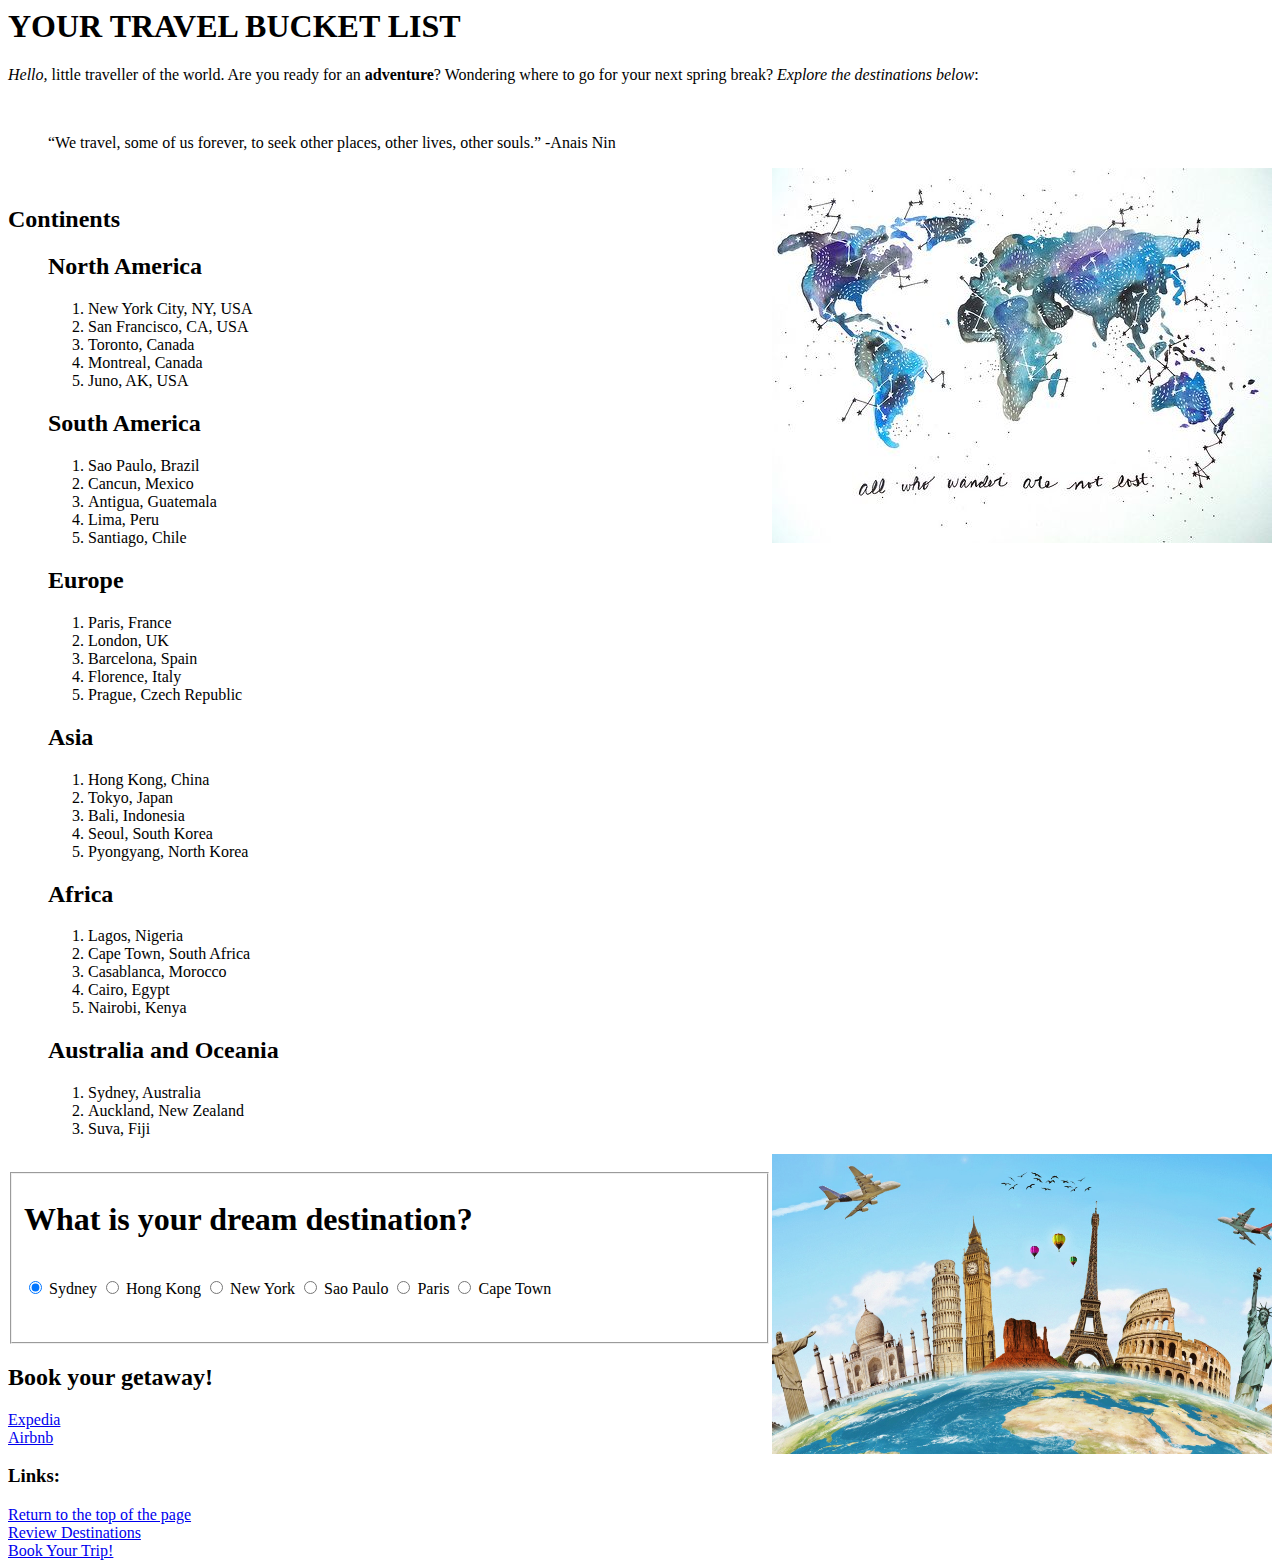
<file: index.html>
<html>
    <body>

        <h1 id="top">YOUR TRAVEL BUCKET LIST </h1>
        <header>
        <p> <i>Hello,</i> little traveller of the world. Are you ready for an <b>adventure</b>? Wondering where to go for your next spring break? <i>Explore the destinations below</i>: </p>
            <br/>
            <blockquote><cite="https://expertvagabond.com/best-travel-quotes/"></cite> <p>
                “We travel, some of us forever, to seek other places, other lives, other souls.” -Anais Nin </p></blockquote>
            </header>
<img src="map.jpg"alt="World Map"align="right"title="World Map"height="375"width="500"/> <br/>
        <h2 id="destinations">Continents</h2>
    <ul>
           <h2> North America </h2>

        <ol>
                <li>New York City, NY, USA </li>
                <li> San Francisco, CA, USA </li>
                <li> Toronto, Canada</li>
                <li> Montreal, Canada</li>
            <li>Juno, AK, USA</li>
            </ol>
        <h2> South America </h2>
            <ol>
            <li>Sao Paulo, Brazil </li>
            <li> Cancun, Mexico </li>
            <li> Antigua, Guatemala</li>
            <li> Lima, Peru </li>
            <li> Santiago, Chile </li>
            </ol>

        <h2> Europe </h2>
            <ol>
            <li> Paris, France </li>
            <li> London, UK </li>
            <li> Barcelona, Spain </li>
            <li> Florence, Italy </li>
            <li> Prague, Czech Republic </li>
            </ol>
        <h2> Asia </h2>
            <ol>
            <li>Hong Kong, China</li>
            <li> Tokyo, Japan</li>
            <li> Bali, Indonesia </li>
            <li> Seoul, South Korea</li>
            <li> Pyongyang, North Korea</li>
            </ol>

        <h2> Africa </h2>
            <ol>
            <li>Lagos, Nigeria</li>
            <li> Cape Town, South Africa</li>
            <li> Casablanca, Morocco</li>
            <li> Cairo, Egypt </li>
            <li> Nairobi, Kenya</li>
        </ol>

        <h2> Australia and Oceania </h2>
            <ol>
                <li> Sydney, Australia </li>
            <li> Auckland, New Zealand </li>
            <li> Suva, Fiji </li>
            </ol>
            </ul>
<img src="travel-022.jpg"alt="Monuments"align="right"title="Monuments"height="300"width="500"align=right/>
        <br/>

    <fieldset>
    <!--START OF FORM ONE -->
    <header>
    <h1 id="forms"> What is your dream destination? </h1>
    </header>
        <p>
    <br />
    <input type="radio" name="cities" value="Sydney" checked="checked" /> Sydney

    <input type="radio" name="cities" value="Hong Kong" /> Hong Kong

    <input type="radio" name="cities" value="New York" /> New York

    <input type="radio" name="cities" value="Sao Paulo" /> Sao Paulo

    <input type="radio" name="cities" value="Paris" /> Paris

    <input type="radio" name="cities" value="Cape Town" /> Cape Town

    </p>
    <br/>
  </fieldset>


    <header>
    <h2 id="booking">Book your getaway! </h2>
    </header>
      <a href="https://www.expedia.com/" target="_blank"> Expedia </a>
      <br />
      <a href="https://www.airbnb.com/" target="_blank"> Airbnb </a>




    <h3> Links: </h3>
    <a href="#top">Return to the top of the page</a><br />
    <a href="#destinations"> Review Destinations </a><br />
    <a href="#booking"> Book Your Trip! </a> <br />

    </body>
</html><!--Main file to work in-->
</file>
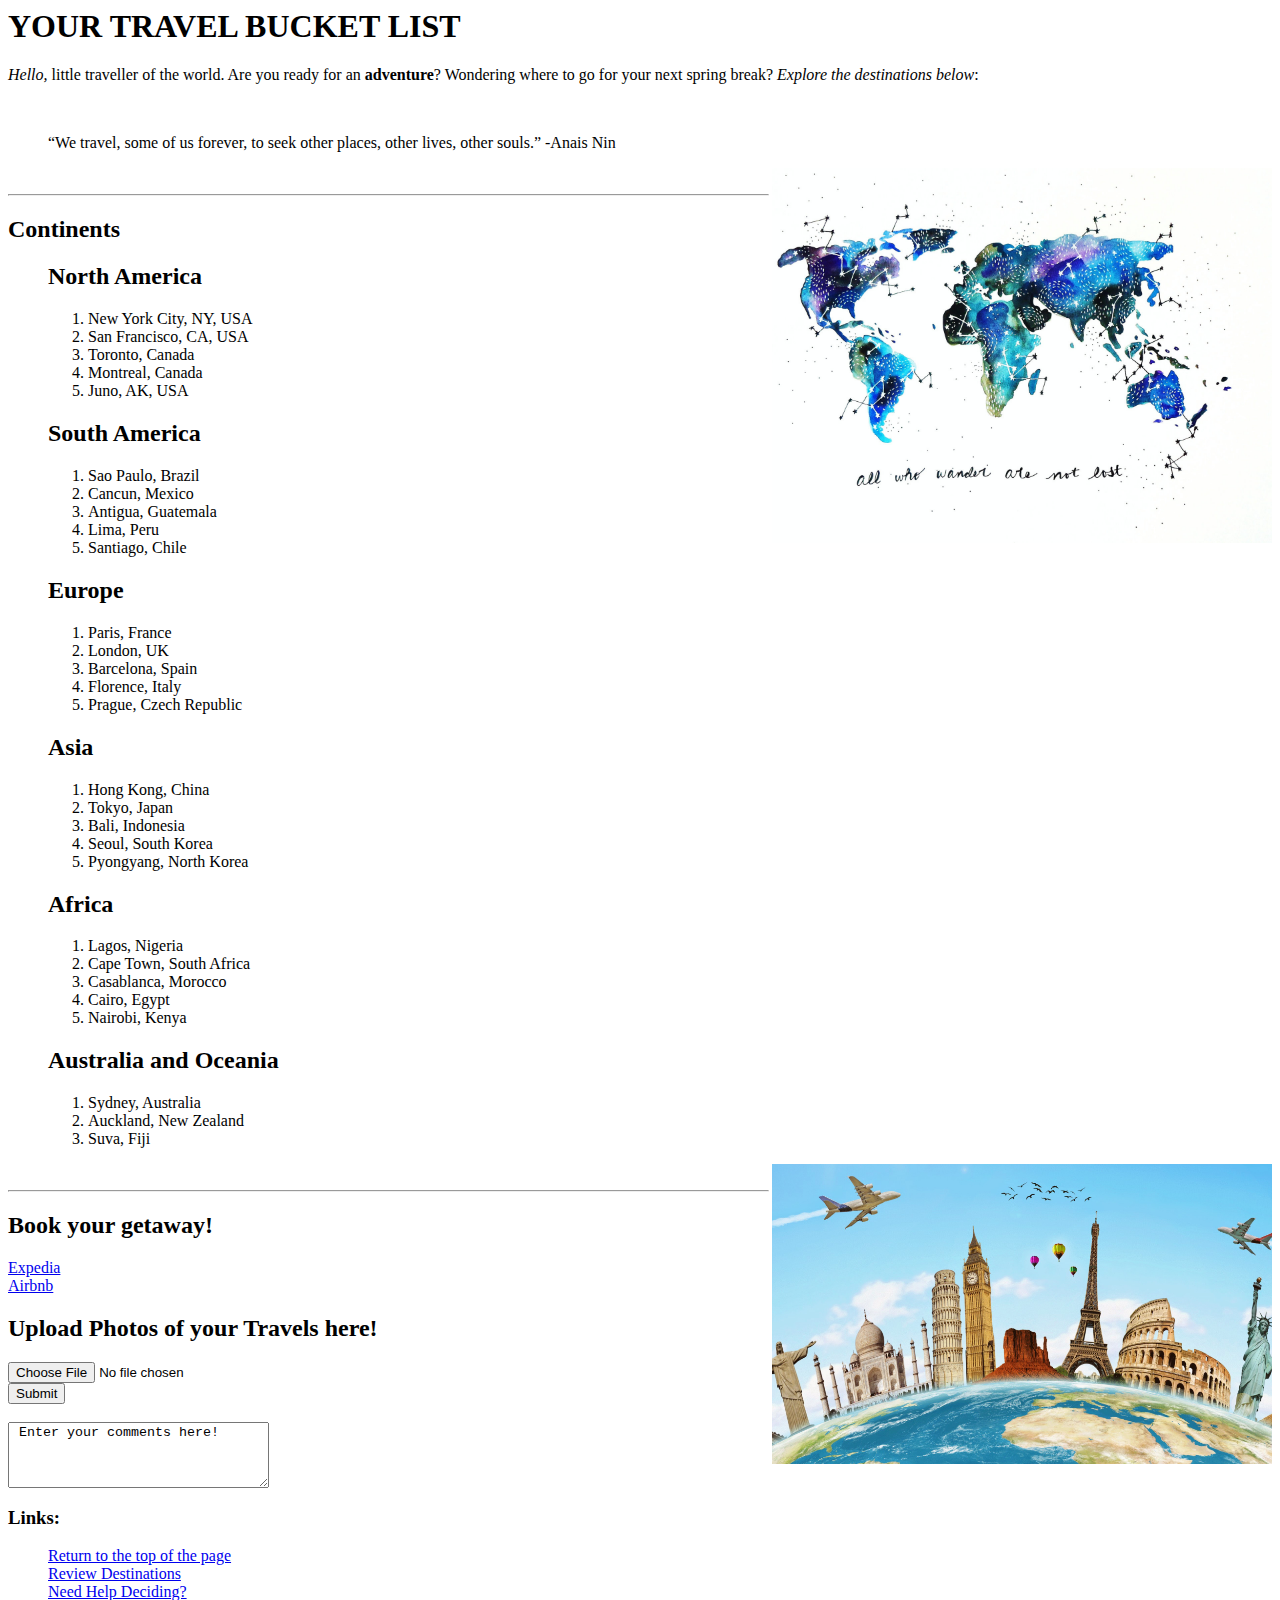
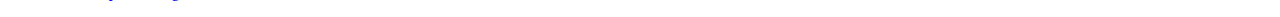
<file: project1/index.html>
<html>
<title>Find your Getaway Hotspot!</title>

<body>

	<h1 id="top">YOUR TRAVEL BUCKET LIST </h1>
	<header>
		<p> <i>Hello,</i> little traveller of the world. Are you ready for an <b>adventure</b>? Wondering where to go for your next spring break? <i>Explore the destinations below</i>: </p>
		<br/>
		<blockquote>
			<cite="https://expertvagabond.com/best-travel-quotes/"></cite>
				<p>
					“We travel, some of us forever, to seek other places, other lives, other souls.” -Anais Nin </p>
		</blockquote>
	</header>
	<img src="map.jpg" alt="World Map" align="right" title="World Map" height="375" width="500" /> <br/>
	<hr />
	<h2 id="destinations">Continents</h2>
	<ul>
		<h2> North America </h2>

		<ol>
			<li>New York City, NY, USA </li>
			<li> San Francisco, CA, USA </li>
			<li> Toronto, Canada</li>
			<li> Montreal, Canada</li>
			<li>Juno, AK, USA</li>
		</ol>
		<h2> South America </h2>
		<ol>
			<li>Sao Paulo, Brazil </li>
			<li> Cancun, Mexico </li>
			<li> Antigua, Guatemala</li>
			<li> Lima, Peru </li>
			<li> Santiago, Chile </li>
		</ol>

		<h2> Europe </h2>
		<ol>
			<li> Paris, France </li>
			<li> London, UK </li>
			<li> Barcelona, Spain </li>
			<li> Florence, Italy </li>
			<li> Prague, Czech Republic </li>
		</ol>
		<h2> Asia </h2>
		<ol>
			<li>Hong Kong, China</li>
			<li> Tokyo, Japan</li>
			<li> Bali, Indonesia </li>
			<li> Seoul, South Korea</li>
			<li> Pyongyang, North Korea</li>
		</ol>

		<h2> Africa </h2>
		<ol>
			<li>Lagos, Nigeria</li>
			<li> Cape Town, South Africa</li>
			<li> Casablanca, Morocco</li>
			<li> Cairo, Egypt </li>
			<li> Nairobi, Kenya</li>
		</ol>

		<h2> Australia and Oceania </h2>
		<ol>
			<li> Sydney, Australia </li>
			<li> Auckland, New Zealand </li>
			<li> Suva, Fiji </li>
		</ol>
	</ul>
	<img src="travel-022.jpg" alt="Monuments" align="right" title="Monuments" height="300" width="500" align=right/>
	<br/>

	<hr />

	<header>
		<h2 id="booking">Book your getaway! </h2>
	</header>
	<a href="https://www.expedia.com/" target="_blank"> Expedia </a>
	<br />
	<a href="https://www.airbnb.com/" target="_blank"> Airbnb </a>


	<h2> Upload Photos of your Travels here! </h2>
	<input type="file" name="photo" />
	<br>
	<input type="submit" value="Submit" />

	<br/>
	<br/>

	<textarea name="comments" cols="30" rows="4"> Enter your comments here!</textarea>

	<h3> Links: </h3>
	<ul>
		<a href="#top">Return to the top of the page </a><br />
		<a href="#destinations"> Review Destinations </a><br />
		<a href="info-page.html"> Need Help Deciding? </a> <br />
	</ul>

</body>

</html>
<!--Main file to work in-->
</file>
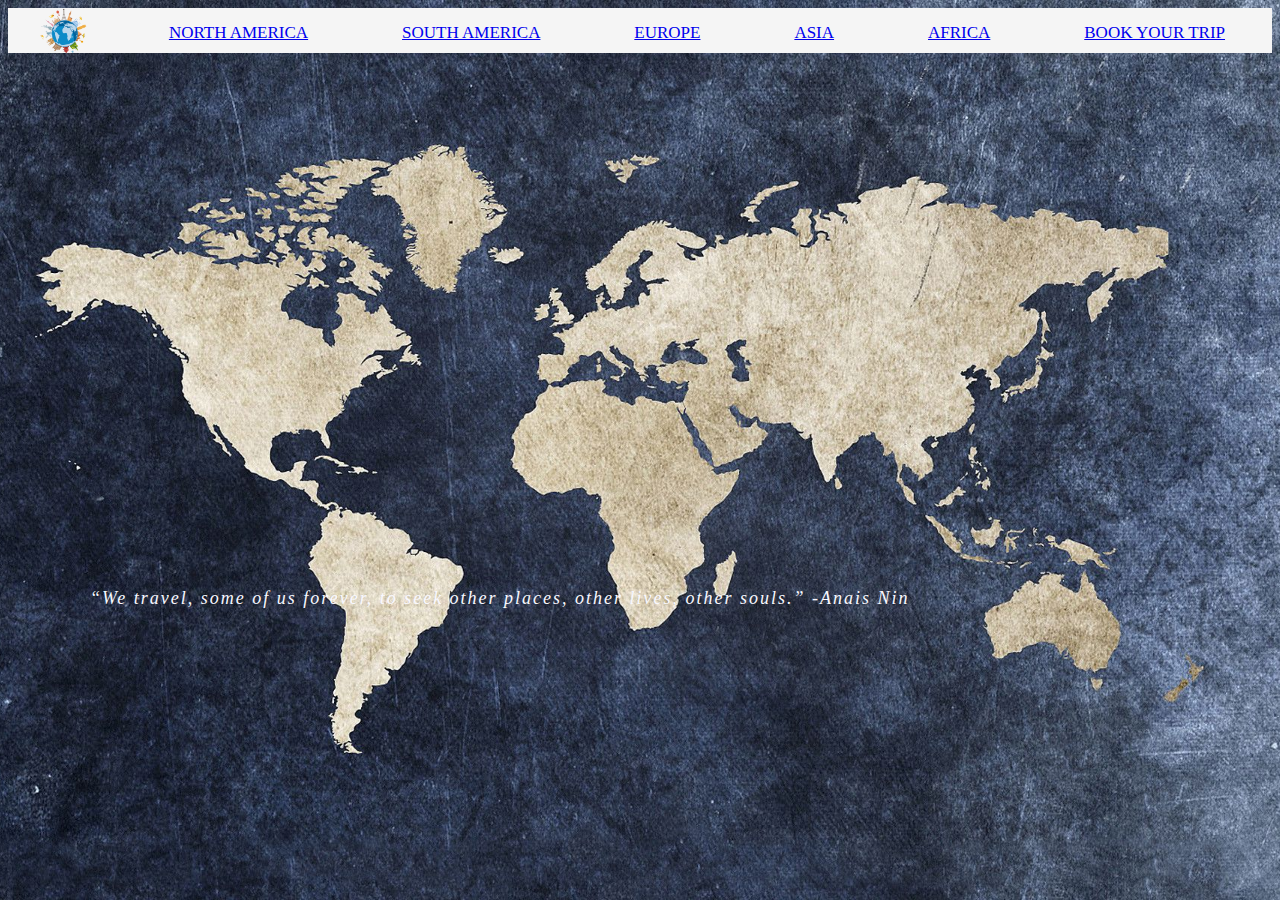
<file: project2/index.html>
<!DOCTYPE html5>
<html>


<head>
  <title>Find your Getaway Hotspot!</title>
  <link rel="stylesheet" href="styles.css" />
</head>

<body>
  <div class="title">
    <p>

      <blockquote>
        <cite="https://expertvagabond.com/best-travel-quotes/"></cite>
          <p>
            “We travel, some of us forever, to seek other places, other lives, other souls.” -Anais Nin </p>
      </blockquote>
  </div>

  <div class="navbar-bg">
    <div class="navbar">
      <div class="logo"> <a href="index.html"> </a> </div>
      <div class="option">
        <a href="northamerica.html">NORTH AMERICA </a></div>
      <div class="option">
        <a href="southamerica.html">SOUTH AMERICA </a></div>
      <div class="option">
        <a href="europe.html">EUROPE </a></div>
      <div class="option">
        <a href="asia.html">ASIA </a></div>
      <div class="option">
        <a href="africa.html">AFRICA </a></div>
      <div class="option">
        <a href="bookyourtrip.html"> BOOK YOUR TRIP </a></div>
    </div>
  </div>
</body>

</html>
</file>
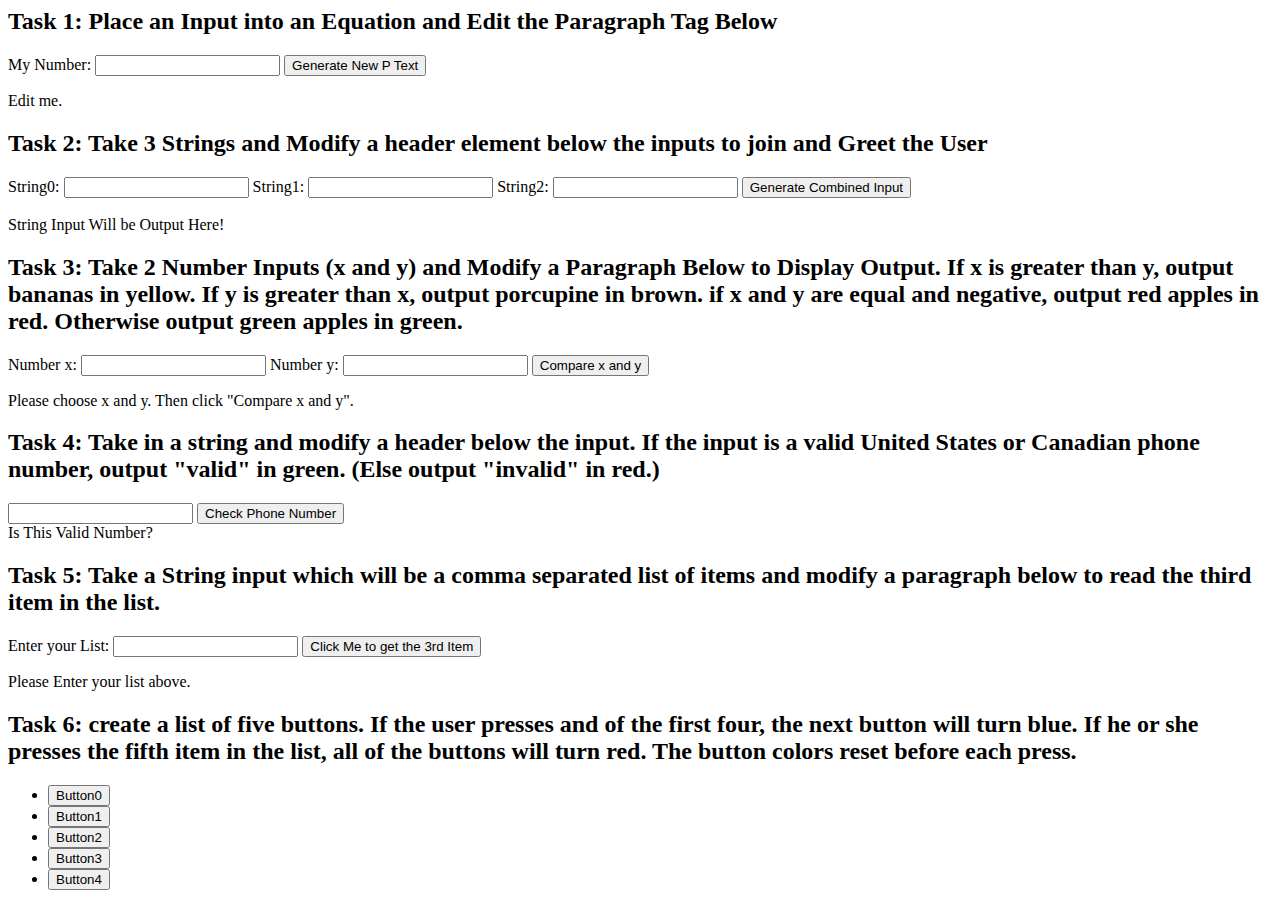
<file: project3/index.html>
<!DOCTYPE html5>
<html>
<!--
AUDREY AND I WORKED TOGETHER ON ALL OF THIS BUT SHE HAD MERGE CONFLICTS THAT SHE COULD NOT FIX.
WE WORKED FROM MY COMPUTER TOGETHER BC OF THIS. WE ARE ALSO USING OUR LATE WEEK FOR THIS PROJECT.
-->

<head>
  <title></title>
  <script type="text/javascript" src="code.js">
  </script>
</head>

<body>
  <h2>Task 1: Place an Input into an Equation and Edit the Paragraph Tag Below
    </h2> My Number: <input type="number" id="ex1" />
  <button onclick="equationSolver()">Generate New P Text</button>
  <p id="task1">
    Edit me.
  </p>

  <h2>Task 2: Take 3 Strings and Modify a header element below the inputs to join
        and Greet the User
    </h2> String0: <input type="text" id="string0" /> String1: <input type="text" id="string1" /> String2: <input type="text" id="string2" />
  <button onclick="combineStrings()">Generate Combined Input</button>
  <header id="task2">
    <br /> String Input Will be Output Here!
  </header>

  <h2>Task 3: Take 2 Number Inputs (x and y) and Modify a Paragraph Below to Display Output.
      If x is greater than y, output bananas in yellow. If y is greater than x, output porcupine
      in brown. if x and y are equal and negative, output red apples in red. Otherwise output
      green apples in green.
    </h2> Number x: <input type="number" id="x" /> Number y: <input type="number" id="y" />
  <button onclick="XandY()">Compare x and y</button>
  <p id="task3">
    Please choose x and y. Then click "Compare x and y".
  </p>

  <h2>
      Task 4: Take in a string and modify a header below the input. If the input is a valid
      United States or Canadian phone number, output "valid" in green. (Else output "invalid"
      in red.)
    </h2>
  <input type="text" id="phoneNumber" />
  <button onclick="pNumbers()">Check Phone Number</button>
  <header id="task4">
    Is This Valid Number?
  </header>

  <h2>Task 5: Take a String input which will be a comma separated list of items and modify a
      paragraph below to read the third item in the list.
    </h2> Enter your List: <input type="text" id="myList" />
  <button onclick="threeItem()">Click Me to get the 3rd Item</button>
  <p id="task5">
    Please Enter your list above.
  </p>

  <h2>Task 6: create a list of five buttons. If the user presses and of the first four, the next
      button will turn blue. If he or she presses the fifth item in the list, all of the buttons will
      turn red. The button colors reset before each press.
    </h2>
  <ul id="buttons">
    <li><button id="button0" onclick="bttnColor('button0')">Button0</button></li>
    <li><button id="button1" onclick="bttnColor('button1')">Button1</button></li>
    <li><button id="button2" onclick="bttnColor('button2')">Button2</button></li>
    <li><button id="button3" onclick="bttnColor('button3')">Button3</button></li>
    <li><button id="button4" onclick="bttnColor('button4')">Button4</button></li>
  </ul>

</body>

</html>
</file>
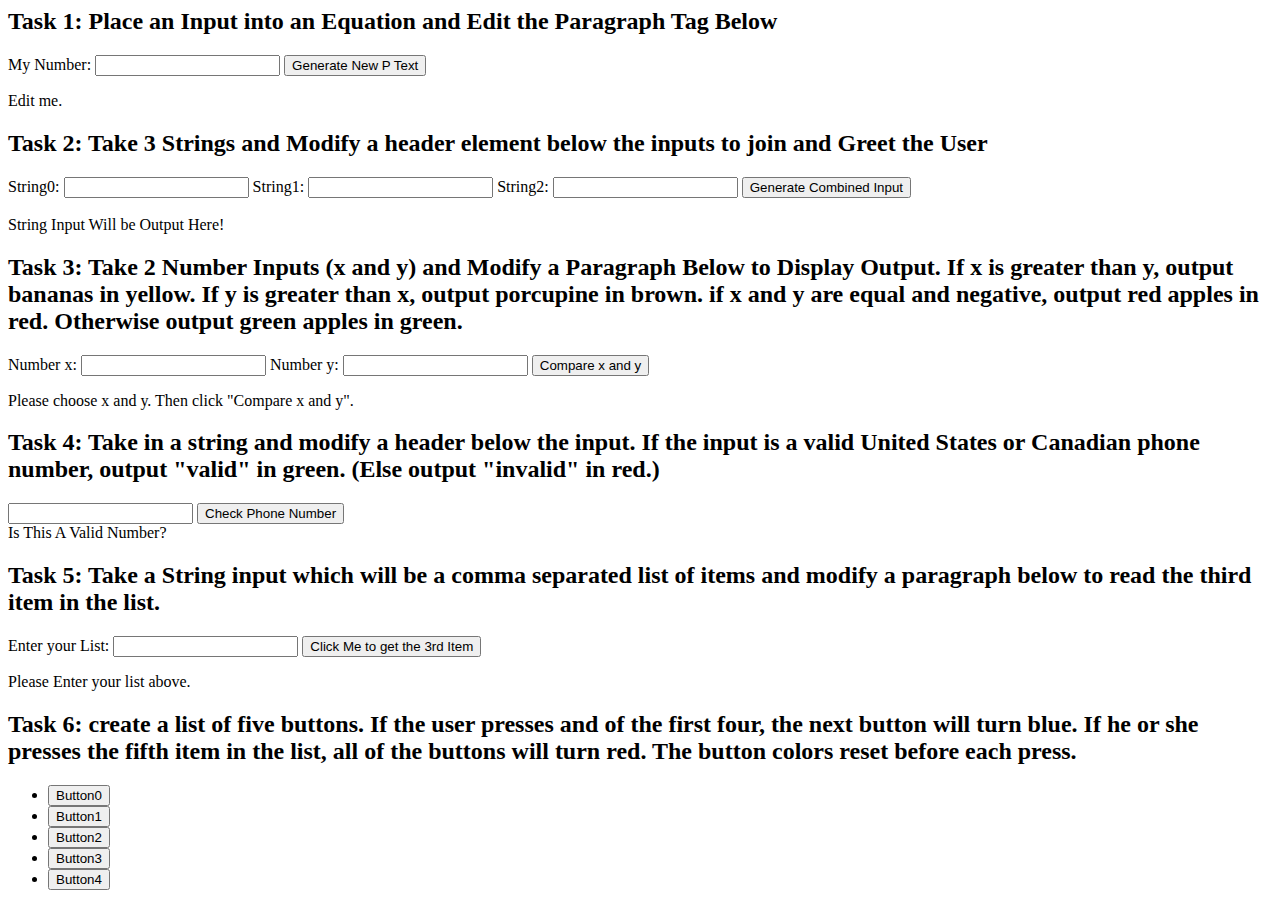
<file: project4/index.html>
<!DOCTYPE html5>
<html>
<!--
AUDREY AND I WORKED TOGETHER ON ALL OF THIS BUT SHE HAD MERGE CONFLICTS THAT SHE COULD NOT FIX.
WE WORKED FROM MY COMPUTER TOGETHER BC OF THIS. WE ARE ALSO USING OUR LATE WEEK FOR THIS PROJECT.
-->

<head>
  <title>Our Project 4, Jquery</title>
  <meta charset="UTF-8">
  <script src="https://code.jquery.com/jquery-3.2.1.js"></script>
  <script src="scripts.js"></script>
</head>

<body>
  <h2>Task 1: Place an Input into an Equation and Edit the Paragraph Tag Below
    </h2> My Number: <input type="number" id="ex1" />
  <button class="trigger1">Generate New P Text</button>
  <p id="task1">
    Edit me.
  </p>

  <h2>Task 2: Take 3 Strings and Modify a header element below the inputs to join
        and Greet the User
    </h2> String0: <input type="text" id="string0" /> String1: <input type="text" id="string1" /> String2: <input type="text" id="string2" />
  <button class="trigger2">Generate Combined Input</button>
  <header id="task2">
    <br /> String Input Will be Output Here!
  </header>

  <h2>Task 3: Take 2 Number Inputs (x and y) and Modify a Paragraph Below to Display Output.
      If x is greater than y, output bananas in yellow. If y is greater than x, output porcupine
      in brown. if x and y are equal and negative, output red apples in red. Otherwise output
      green apples in green.
    </h2> Number x: <input type="number" id="x" /> Number y: <input type="number" id="y" />
  <button class="XandY">Compare x and y</button>
  <p id="task3">
    Please choose x and y. Then click "Compare x and y".
  </p>

  <h2>
      Task 4: Take in a string and modify a header below the input. If the input is a valid
      United States or Canadian phone number, output "valid" in green. (Else output "invalid"
      in red.)
    </h2>
  <input type="text" id="phoneNumber" />
  <button class="pNumbers">Check Phone Number</button>
  <header id="task4">
    Is This A Valid Number?
  </header>

  <h2>Task 5: Take a String input which will be a comma separated list of items and modify a
      paragraph below to read the third item in the list.
  </h2> Enter your List: <input type="text" id="myList" />
  <button class="thirdItem">Click Me to get the 3rd Item</button>
  <p id="task5">
    Please Enter your list above.
  </p>

  <h2>Task 6: create a list of five buttons. If the user presses and of the first four, the next
      button will turn blue. If he or she presses the fifth item in the list, all of the buttons will
      turn red. The button colors reset before each press.
    </h2>
  <ul id="buttons">
    <li><button id="button0" class="bttn">Button0</button></li>
    <li><button id="button1" class="bttn">Button1</button></li>
    <li><button id="button2" class="bttn">Button2</button></li>
    <li><button id="button3" class="bttn">Button3</button></li>
    <li><button id="button4" class="bttn">Button4</button></li>
  </ul>

</body>

</html>
</file>
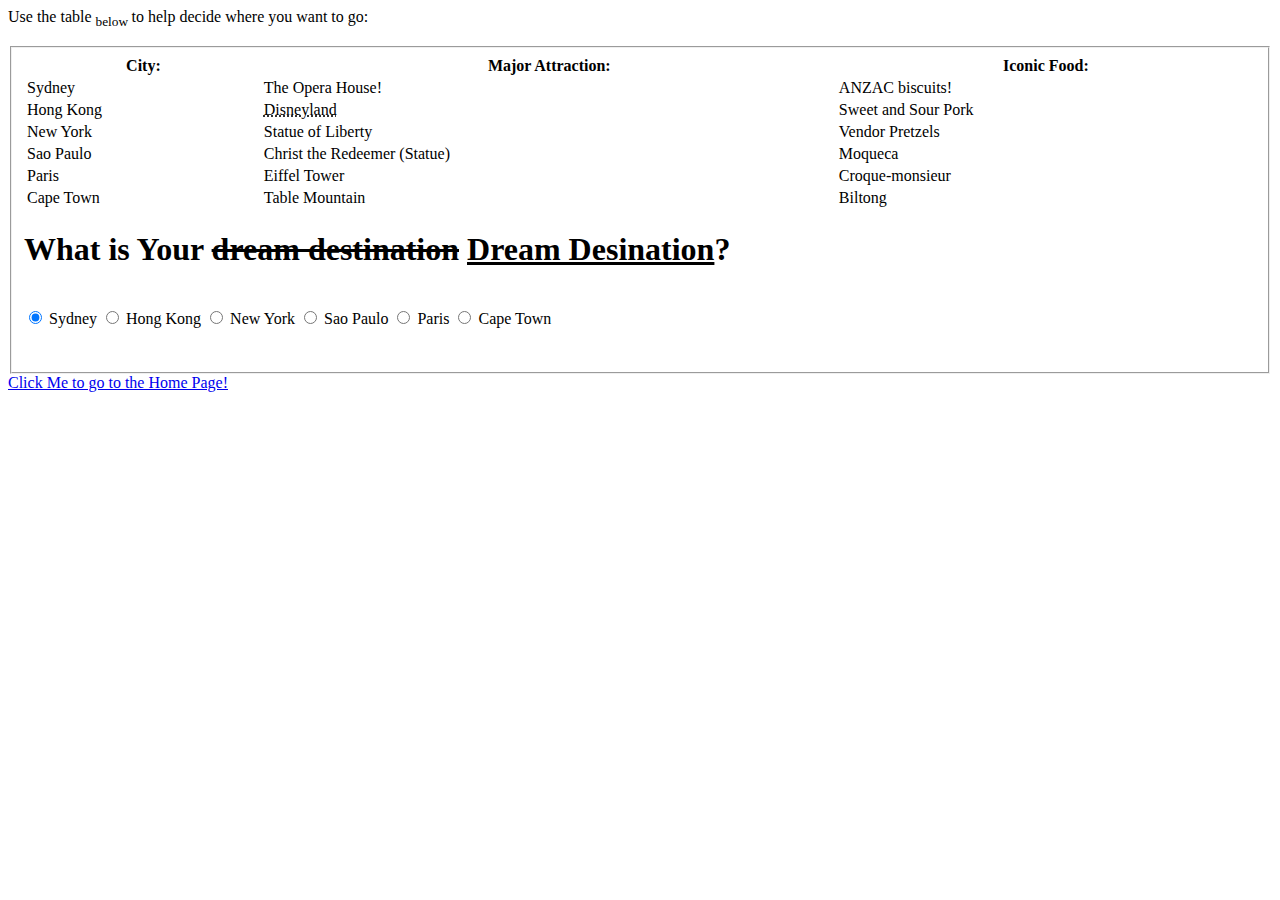
<file: project1/info-page.html>
<html>
<title>Where are you Going?</title>

<body>
  <p>
    Use the table <sub> below </sub>to help decide where you want to go: </p>
  <fieldset>
    <table style="width:100%">
      <tr>
        <th>City:</th>
        <th>Major Attraction:</th>
        <th>Iconic Food:</th>
      </tr>

      <tr>
        <td>Sydney</td>
        <td>The Opera House!</td>
        <td>ANZAC biscuits!</td>
      </tr>
      <tr>
        <td>Hong Kong</td>
        <td><abbr title="Part of Walt Disney World">Disneyland</abbr></td>
        <td>Sweet and Sour Pork</td>
      </tr>

      <tr>
        <td>New York</td>
        <td>Statue of Liberty</td>
        <td>Vendor Pretzels</td>
      </tr>
      <tr>
        <td>Sao Paulo</td>
        <td>Christ the Redeemer (Statue)</td>
        <td>Moqueca</td>
      </tr>
      <tr>
        <td>Paris</td>
        <td>Eiffel Tower</td>
        <td>Croque-monsieur</td>
      </tr>
      <tr>
        <td>Cape Town</td>
        <td>Table Mountain</td>
        <td>Biltong</td>
      </tr>
    </table>

    <!--START OF FORM ONE -->
    <header>
      <h1 id="forms"> What is Your <del>dream destination</del> <ins>Dream Desination</ins>? </h1>
    </header>
    <p>
      <br />
      <input type="radio" name="cities" value="Sydney" checked="checked" /> Sydney

      <input type="radio" name="cities" value="Hong Kong" /> Hong Kong

      <input type="radio" name="cities" value="New York" /> New York

      <input type="radio" name="cities" value="Sao Paulo" /> Sao Paulo

      <input type="radio" name="cities" value="Paris" /> Paris

      <input type="radio" name="cities" value="Cape Town" /> Cape Town

    </p>
    <br/>
  </fieldset>

  <a href="index.html">Click Me to go to the Home Page!</a>
</body>

</html>
</file>
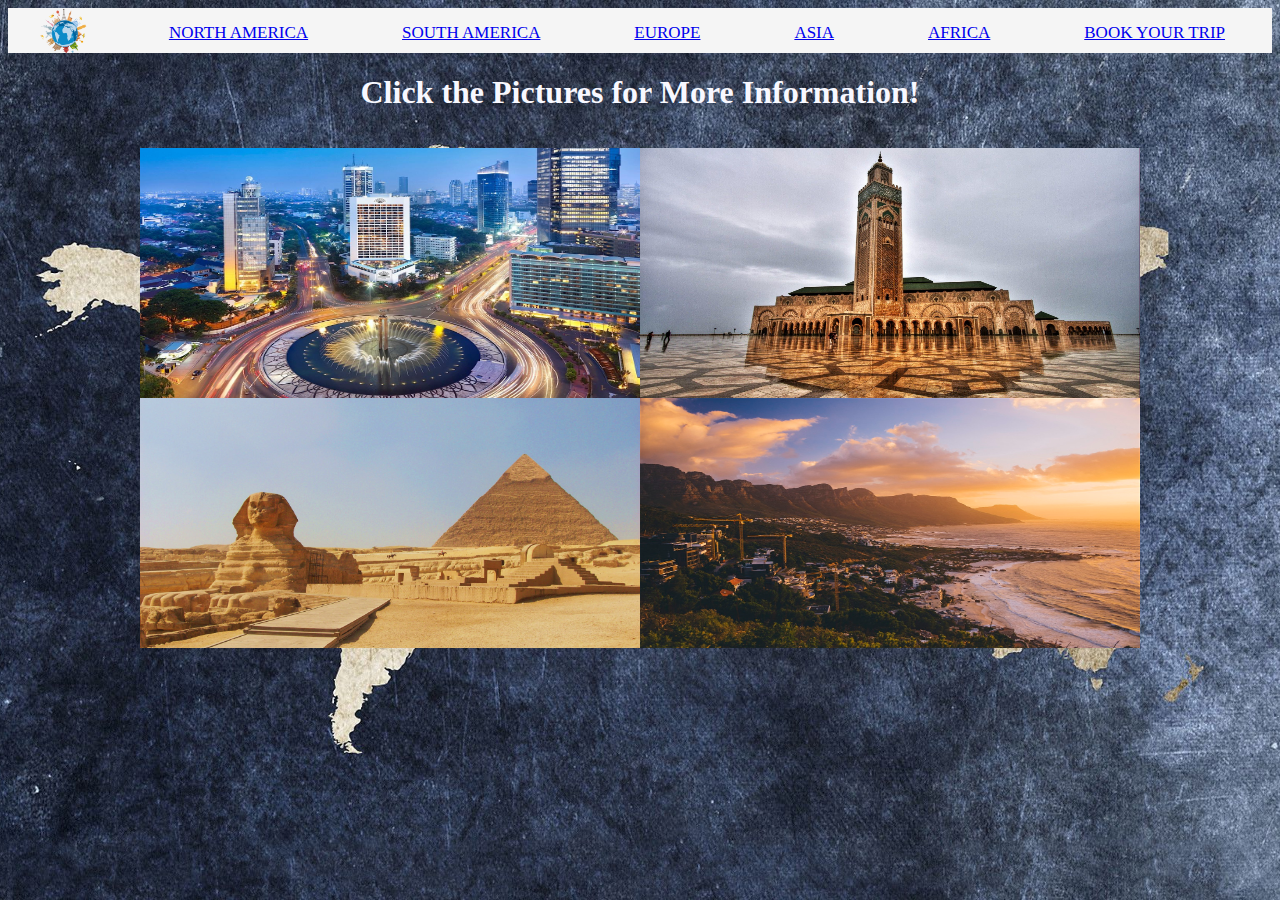
<file: project2/africa.html>
<!DOCTYPE html5>
<html>

<head>
  <title>Africa Destinations</title>
  <link rel="stylesheet" href="styles.css" />
</head>

<body>
  <div class="navbar-bg">
    <div class="navbar">
      <a href="index.html">
        <div class="logo"></div>
      </a>
      <div class="option">
        <a href="northamerica.html">NORTH AMERICA </a>
      </div>
      <div class="option">
        <a href="southamerica.html">SOUTH AMERICA </a></div>
      <div class="option">
        <a href="europe.html">EUROPE </a></div>
      <div class="option">
        <a href="asia.html">ASIA </a></div>
      <div class="option">
        <a href="africa.html">AFRICA </a></div>
      <div class="option">
        <a href="bookyourtrip.html"> BOOK YOUR TRIP </a></div>
    </div>
  </div>

  <h1 style="text-align: center;"><font color="ghostwhite"> Click the Pictures for More Information!</font></h1>

  <div class="bg">
    <a href="#overlay1">
      <img src="images/Lagos.jpg" alt="Lagos" height="250px" width="500px">
      </a>

    <a href="#overlay2">
      <img src="images/Casablanca.jpg" alt="casablanca" height="250px" width="500px">
    </a>

    <a href="#overlay3">
    <img src="images/Cairo.jpg" alt="Cairo" height="250px" width="500px">
    </a>

    <a href="#overlay4">
      <img src="images/Cape%20Town.jpg" alt="cape town" height="250px" width="500px" />
    </a>
  </div>


  <div id="overlay1" class="overlay">
    <a close="close" href="#">
      <div class="button1">
        <div class="text">
          Lagos
        </div>
      </div>
    </a>
    </div>

    <div id="overlay2" class="overlay2">
      <a close="close" href="#">
        <div class="button2">
          <div class="text">
            Casa Blanca
          </div>
        </div>
      </a>
    </div>

    <div id="overlay3" class="overlay3">
      <a close="close" href="#">
        <div class="button3">
          <div class="text">
            Cairo
          </div>
        </div>
      </a>
    </div>

    <div id="overlay4" class="overlay4">
      <a close="close" href="#">
        <div class="button4">
          <div class="text">
            Cape Town
          </div>
        </div>
      </a>
    </div>

</body>

</html>
</file>
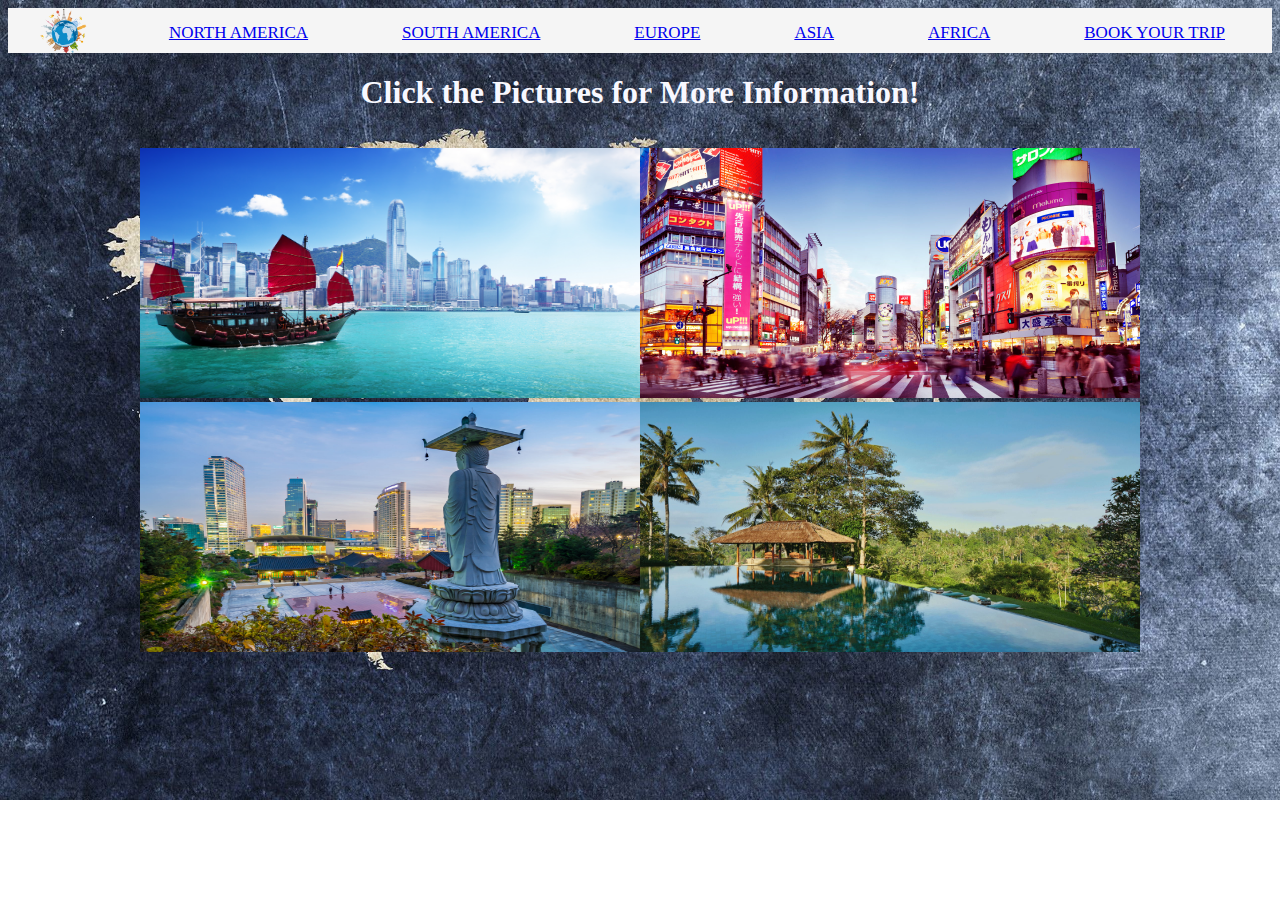
<file: project2/asia.html>
<!DOCTYPE html>
<html>

<head>
  <title>Asia Destinations</title>
  <link rel="stylesheet" href="styles.css" />
</head>

<body>
  <div class="navbar-bg">
    <div class="navbar">
      <a href="index.html">
        <div class="logo"></div>
      </a>
      <div class="option">
        <a href="northamerica.html">NORTH AMERICA </a>
      </div>
      <div class="option">
        <a href="southamerica.html">SOUTH AMERICA </a></div>
      <div class="option">
        <a href="europe.html">EUROPE </a></div>
      <div class="option">
        <a href="asia.html">ASIA </a></div>
      <div class="option">
        <a href="africa.html">AFRICA </a></div>
      <div class="option">
        <a href="bookyourtrip.html"> BOOK YOUR TRIP </a></div>
    </div>
  </div>


  <h1 style="text-align: center;"><font color="ghostwhite"> Click the Pictures for More Information!</font></h1>

  <div class="bg">
    <a href="#overlay1">
      <img src="images/Hong%20Kong.jpg" alt="HK" height="250px" width="500px">
      </a>

    <a href="#overlay2">
      <img src="images/Tokyo.jpg" alt="tokyo" height="250px" width="500px">
    </a>

    <a href="#overlay3">
    <img src="images/Seoul.jpg" alt="Seoul" height="250px" width="500px">
    </a>

    <a href="#overlay4">
      <img src="images/Bali.jpg" alt="Bali" height="250px" width="500px">
    </a>
  </div>


  <div id="overlay1" class="overlay">
    <a close="close" href="#">
      <div class="button1">
        <div class="text">
          Hong Kong
        </div>
      </div>
    </a>
  </div>

  <div id="overlay2" class="overlay2">
    <a close="close" href="#">
      <div class="button2">
        <div class="text">
          Tokyo
        </div>
      </div>
    </a>
  </div>

  <div id="overlay3" class="overlay3">
    <a close="close" href="#">
      <div class="button3">
        <div class="text">
          Seoul
        </div>
      </div>
    </a>
  </div>

  <div id="overlay4" class="overlay4">
    <a close="close" href="#">
      <div class="button4">
        <div class="text">
          Bali
        </div>
      </div>
    </a>
  </div>

</body>

</html>
</file>
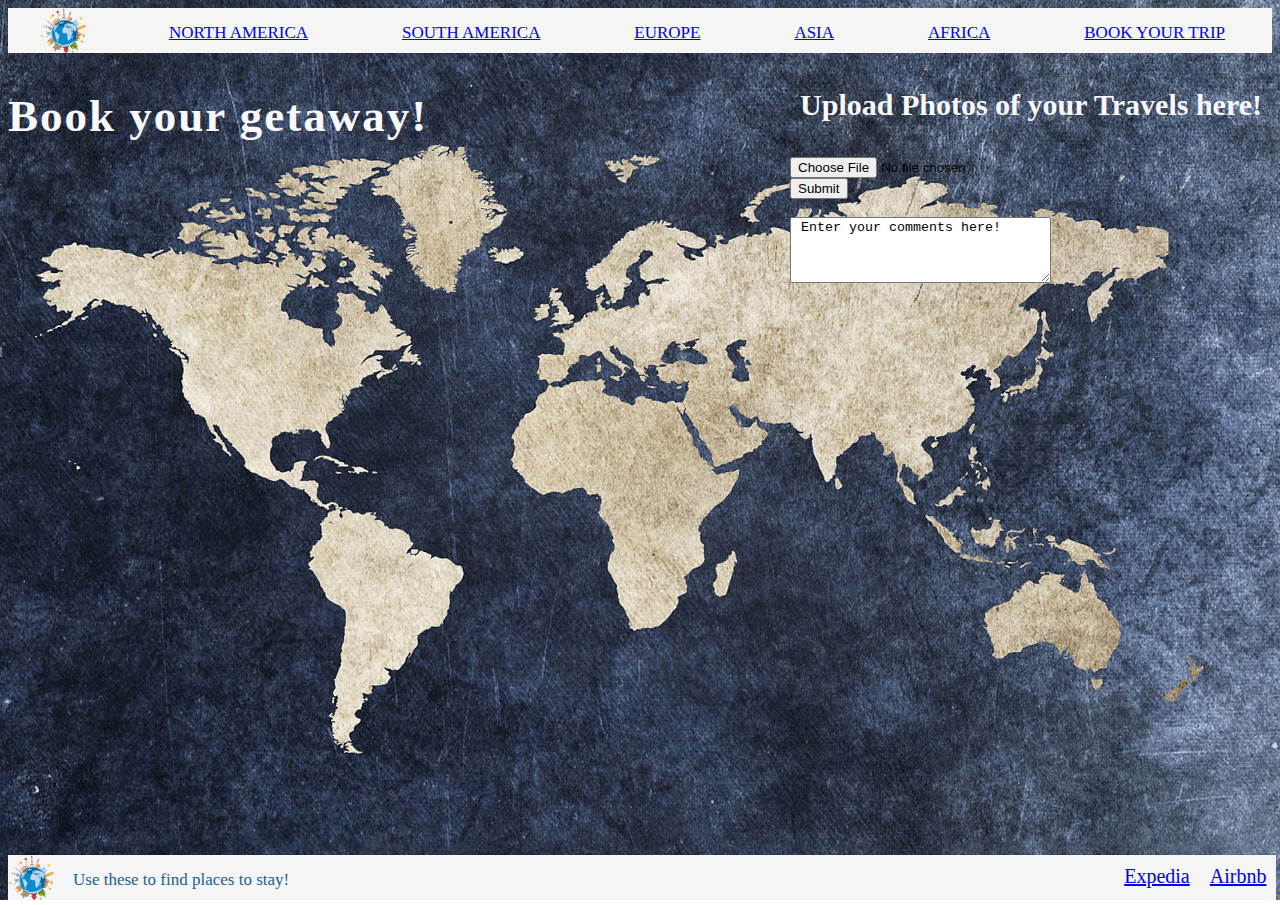
<file: project2/bookyourtrip.html>
<!DOCTYPE html5>
<html>

<head>
  <title>Book Your Trip</title>
  <link rel="stylesheet" href="styles.css" />
</head>

<body>
  <div class="navbar-bg">
    <div class="navbar">
      <a href="index.html">
        <div class="logo"> </div>
      </a>
      <div class="option">
        <a href="northamerica.html">NORTH AMERICA </a></div>
      <div class="option">
        <a href="southamerica.html">SOUTH AMERICA </a></div>
      <div class="option">
        <a href="europe.html">EUROPE </a></div>
      <div class="option">
        <a href="asia.html">ASIA </a></div>
      <div class="option">
        <a href="africa.html">AFRICA </a></div>
      <div class="option">
        <a href="bookyourtrip.html"> BOOK YOUR TRIP </a></div>
    </div>
  </div>

  <div class="header">
    <h2>Book your getaway! </h2>
  </div>

  <div class="submit">
    <div class="option2">
      <h2> Upload Photos of your Travels here! </h2>
    </div>
    <input type="file" name="photo" />
    <br>
    <input type="submit" value="Submit" />
    <br/>
    <br/>
    <textarea name="comments" cols="30" rows="4"> Enter your comments here!</textarea>
  </div>
  </div>


  <div class=container-bg>
    <div class="logo"> <a href="index.html"> </a> </div>
    <div class="option">
      Use these to find places to stay!
    </div>
    <div class="container">
      <div class="option2">
        <a href="https://www.expedia.com/" target="_blank"> Expedia </a>
      </div>
      <div class="option2">
        <a href="https://www.airbnb.com/" target="_blank"> Airbnb </a>
      </div>
    </div>

  </div>

</body>

</html>
</file>
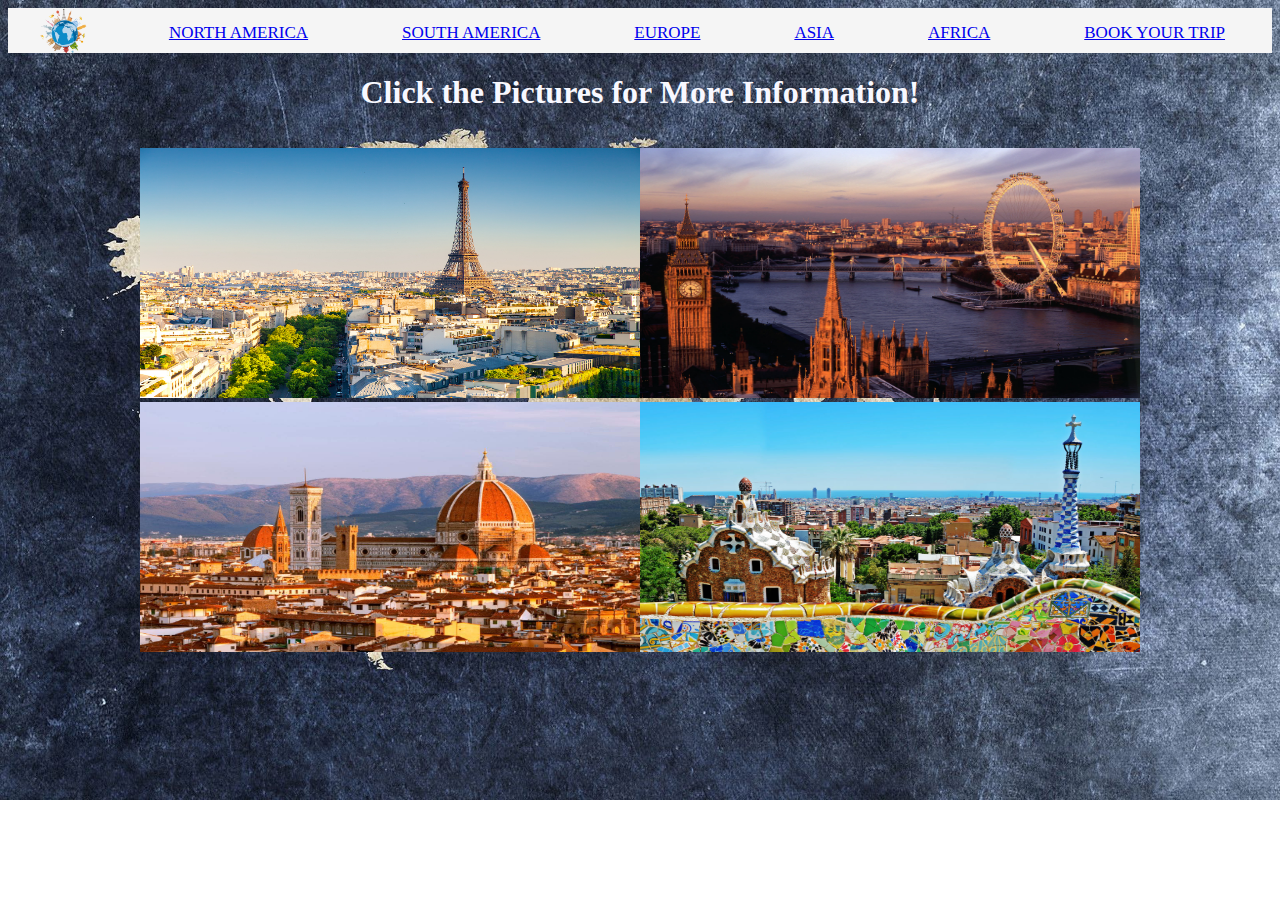
<file: project2/europe.html>
<!DOCTYPE html>
<html>

<head>
  <title>Europe Destinations</title>
  <link rel="stylesheet" href="styles.css" />
</head>

<body>
  <div class="navbar-bg">
    <div class="navbar">
      <a href="index.html">
        <div class="logo"></div>
      </a>
      <div class="option">
        <a href="northamerica.html">NORTH AMERICA </a>
      </div>
      <div class="option">
        <a href="southamerica.html">SOUTH AMERICA </a></div>
      <div class="option">
        <a href="europe.html">EUROPE </a></div>
      <div class="option">
        <a href="asia.html">ASIA </a></div>
      <div class="option">
        <a href="africa.html">AFRICA </a></div>
      <div class="option">
        <a href="bookyourtrip.html"> BOOK YOUR TRIP </a></div>
    </div>
  </div>

  <h1 style="text-align: center;"><font color="ghostwhite"> Click the Pictures for More Information!</font></h1>

  <div class="bg">
    <a href="#overlay1">
        <img src="images/paris.jpg" alt="Paris" height="250px" width="500px">
        </a>

    <a href="#overlay2">
        <img src="images/London.jpg" alt="london" height="250px" width="500px">
      </a>

    <a href="#overlay3">
      <img src="images/Florence.jpg" alt="Florence" height="250px" width="500px">
      </a>

    <a href="#overlay4">
        <img src="images/Barcelona.jpg" alt="Barcelona" height="250px" width="500px">
      </a>
  </div>


  <div id="overlay1" class="overlay">
    <a close="close" href="#">
      <div class="button1">
        <div class="text">
          Paris
        </div>
      </div>
    </a>
  </div>

  <div id="overlay2" class="overlay2">
    <a close="close" href="#">
      <div class="button2">
        <div class="text">
          London
        </div>
      </div>
    </a>
  </div>

  <div id="overlay3" class="overlay3">
    <a close="close" href="#">
      <div class="button3">
        <div class="text">
          Florence
        </div>
      </div>
    </a>
  </div>

  <div id="overlay4" class="overlay4">
    <a close="close" href="#">
      <div class="button4">
        <div class="text">
          Barcelona
        </div>
      </div>
    </a>
  </div>

</body>

</html>
</file>
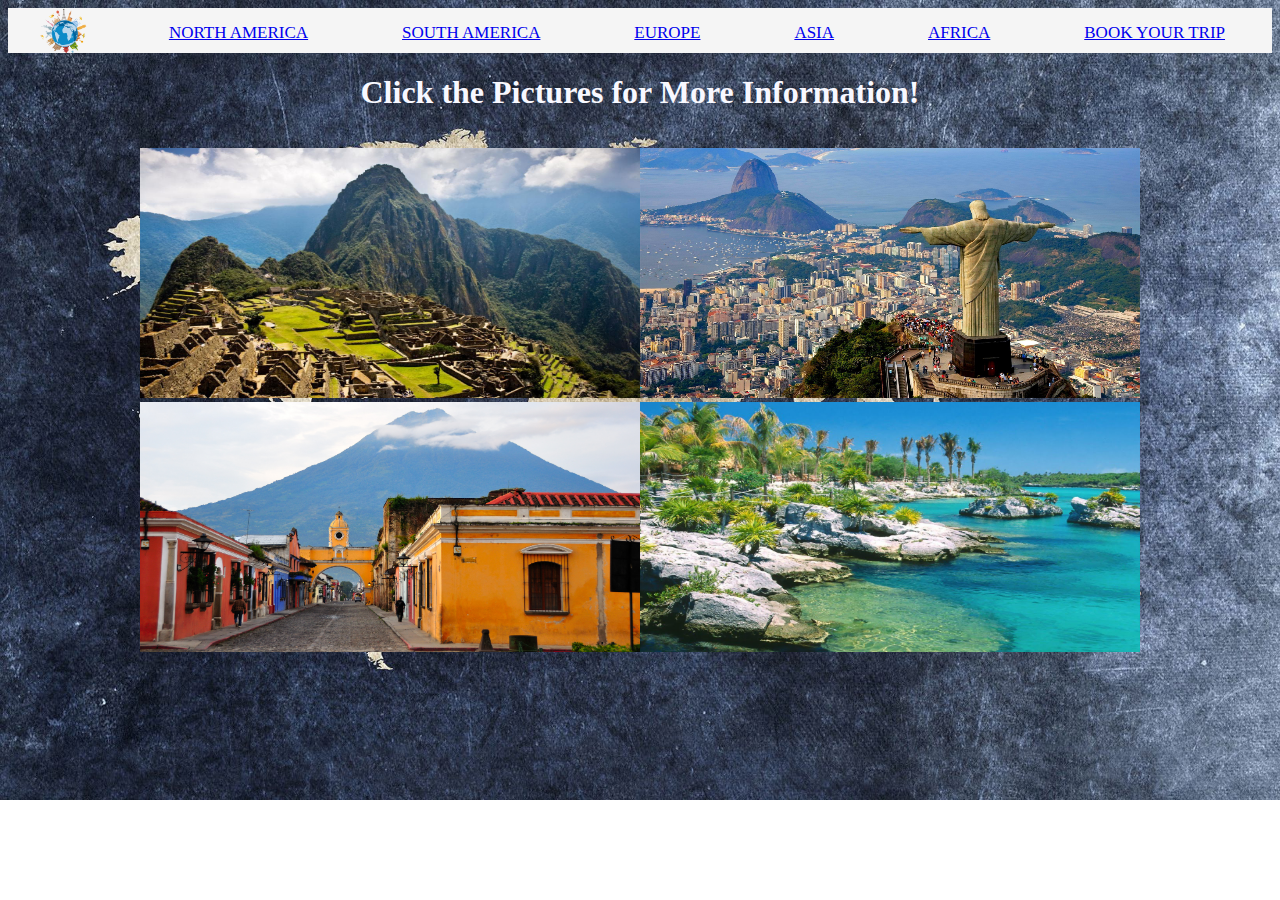
<file: project2/southamerica.html>
<!DOCTYPE html>
<html>

<head>
  <title>South America Destinations</title>
  <link rel="stylesheet" href="styles.css" />
</head>

<body>
  <div class="navbar-bg">
    <div class="navbar">
      <a href="index.html">
        <div class="logo"></div>
      </a>
      <div class="option">
        <a href="northamerica.html">NORTH AMERICA </a>
      </div>
      <div class="option">
        <a href="southamerica.html">SOUTH AMERICA </a></div>
      <div class="option">
        <a href="europe.html">EUROPE </a></div>
      <div class="option">
        <a href="asia.html">ASIA </a></div>
      <div class="option">
        <a href="africa.html">AFRICA </a></div>
      <div class="option">
        <a href="bookyourtrip.html"> BOOK YOUR TRIP </a></div>
    </div>
  </div>
  </div>

  <h1 style="text-align: center;"><font color="ghostwhite"> Click the Pictures for More Information!</font></h1>

  <div class="bg">
    <a href="#overlay1">
      <img src="images/Lima.jpg" alt="Lima" height="250px" width="500px">
      </a>

    <a href="#overlay2">
      <img src="images/rio.jpg" alt="rio" height="250px" width="500px">
    </a>

    <a href="#overlay3">
    <img src="images/Antigua.jpg" alt="Antigua" height="250px" width="500px">
    </a>

    <a href="#overlay4">
      <img src="images/cancun.jpg" alt="Cancun" height="250px" width="500px">
    </a>
  </div>


  <div id="overlay1" class="overlay">
    <a close="close" href="#">
      <div class="button1">
        <div class="text">
          Lima
        </div>
      </div>
    </a>
  </div>

  <div id="overlay2" class="overlay2">
    <a close="close" href="#">
      <div class="button2">
        <div class="text">
          Rio de Janeiro
        </div>
      </div>
    </a>
  </div>

  <div id="overlay3" class="overlay3">
    <a close="close" href="#">
      <div class="button3">
        <div class="text">
          Antigua
        </div>
      </div>
    </a>
  </div>

  <div id="overlay4" class="overlay4">
    <a close="close" href="#">
      <div class="button4">
        <div class="text">
          Cancun
        </div>
      </div>
    </a>
  </div>

</body>

</html>
</file>
<file: project2/styles.css>
html {}

body {
  background-image: url("images/9deb08cbac490f5fa43032499f61c581.jpg");
  background-repeat: no-repeat;
  background-size: cover;
  background-position: top;
}

.title {
  font-weight: 30;
  font-family: "avenir";
  font-style: italic;
  font-size: 18;
  color: ghostwhite;
  letter-spacing: 2;
  position: absolute;
  top: 520;
  left: 0;
  right: 0;
  text-align: bottom;
  margin-bottom: 0;
  padding: 50px;
}

.navbar-bg {
  margin-top: 0;
  min-width: 1000px;
  background-color: whitesmoke;
  height: 45px;
}

.logo {
  background-image: url("images/Travel-Night-globe.png");
  background-size: contain;
  width: 50px;
  height: 50px;
}

.navbar {
  display: flex;
  justify-content: space-around;
  width: auto;
  margin: auto;
}

.option {
  position: relative;
  font-family: "avenir";
  font-size: 17px;
  color: #21618C;
  line-height: 50px;
  padding-left: 15px;
  padding-right: 15px;
  cursor: pointer;
  text-align: left;
}

/*.option:hover {
  color: darkblue;
}*/

.bg {
  display: flex;
  flex-wrap: wrap;
  flex-direction: row;
  justify-content: center;
  padding: 15px;
}

.button1 {
  height: 250px;
  width: 500px;
  border-radius: 5px;
}

.button1 .close {
  transition: all 200ms;
  font-size: 30px;
  font-weight: bold;
}

.overlay {
  position: absolute;
  height: 250px;
  width: 500px;
  top: 147px;
  left: 132px;
  background-color: rgba(0, 0, 0, 0.5);
  transition: opacity 500ms;
  visibility: hidden;
  z-index: 2;
  opacity: 0;
}

.overlay:target {
  visibility: visible;
  opacity: 1;
}

.button2 {
  height: 250px;
  width: 500px;
  border-radius: 5px;
}

.button2 .close {
  transition: all 200ms;
  font-size: 30px;
  font-weight: bold;
}

.overlay2 {
  position: absolute;
  height: 250px;
  width: 501px;
  top: 147px;
  right: 131px;
  background-color: rgba(0, 0, 0, 0.5);
  transition: opacity 500ms;
  visibility: hidden;
  z-index: 2;
  opacity: 0;
}

.overlay2:target {
  visibility: visible;
  opacity: 1;
}

.button3 {
  height: 250px;
  width: 500px;
  border-radius: 5px;
}

.button3 .close {
  transition: all 200ms;
  font-size: 30px;
  font-weight: bold;
}

.overlay3 {
  position: absolute;
  height: 250px;
  width: 501px;
  top: 397px;
  left: 132px;
  background-color: rgba(0, 0, 0, 0.5);
  transition: opacity 500ms;
  visibility: hidden;
  z-index: 2;
  opacity: 0;
}

.overlay3:target {
  visibility: visible;
  opacity: 1;
}

.button4 {
  height: 250px;
  width: 500px;
  border-radius: 5px;
}

.button4 .close {
  transition: all 200ms;
  font-size: 30px;
  font-weight: bold;
}

.overlay4 {
  position: absolute;
  height: 250px;
  width: 501px;
  top: 397px;
  right: 131px;
  background-color: rgba(0, 0, 0, 0.5);
  transition: opacity 500ms;
  visibility: hidden;
  z-index: 2;
  opacity: 0;
}

.overlay4:target {
  visibility: visible;
  opacity: 1;
}

.text {
  text-align: center;
  color: ghostwhite;
  padding-top: 50px;
  font-size: 20;
  font-family: "avenir"
}

.header {
  font-family: "avenir";
  font-size: 30;
  color: ghostwhite;
  letter-spacing: 2;
  position: absolute;
}

.container-bg {
  display: flex;
  justify-content: flex-start;
  position: absolute;
  bottom: 0;
  background-color: whitesmoke;
  min-width: 1000px;
  height: 45px;
}

.container {
  display: flex;
  width: auto;
  justify-content: flex-end;
  padding-left: 810px;
}

.option2 {
  font-family: "avenir";
  color: ghostwhite;
  font-size: 20;
  padding: 10px;
  justify-content: flex-end;
}

.submit {
  float: right;
}
.header1{
  font-family: "avenir";
  font-size: 30;
  color: ghostwhite;
  letter-spacing: 2;
  bottom: 0;
}
</file>
